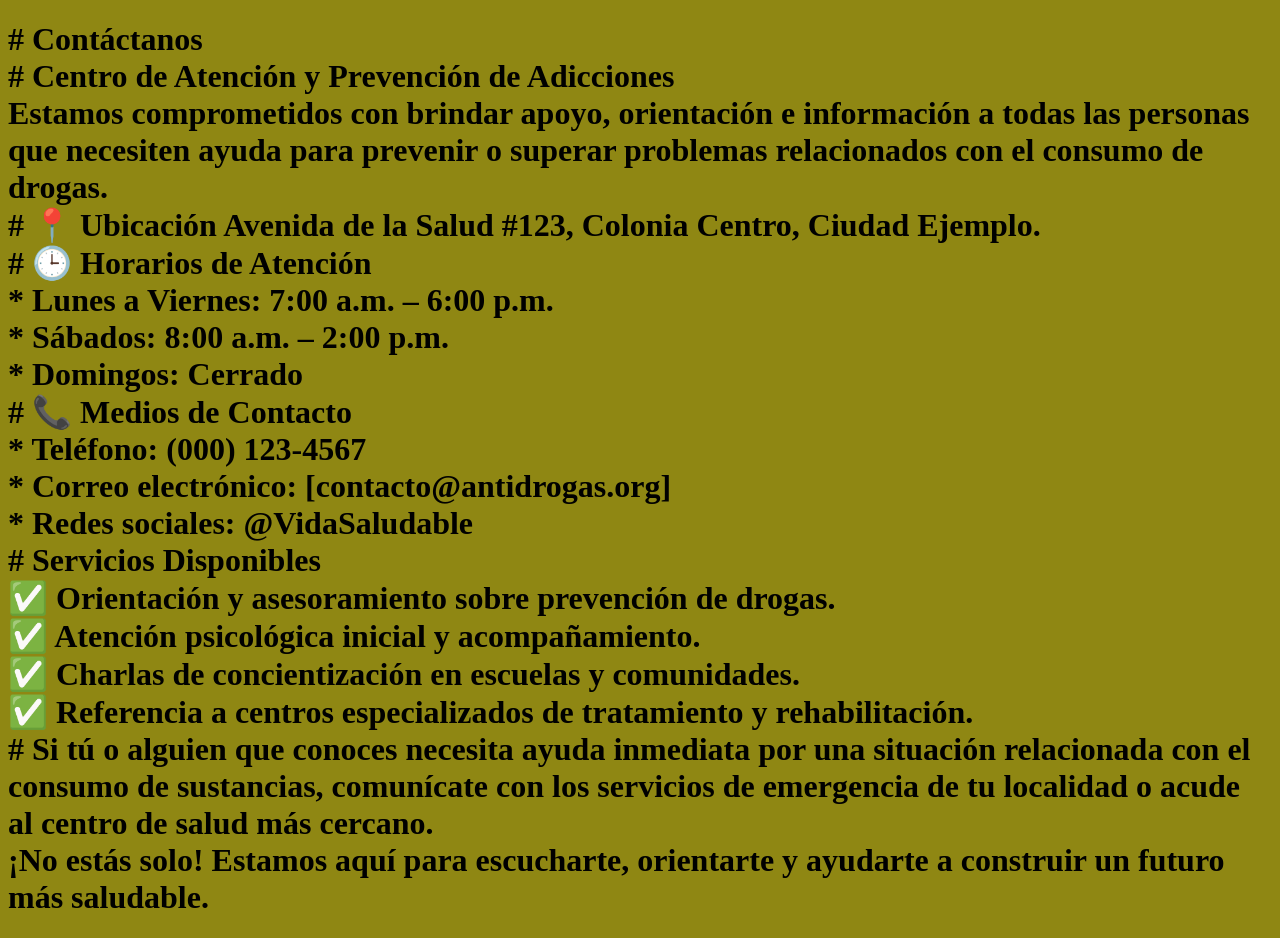
<file: contacto.html>
<!DOCTYPE html>
<html lang="es">
<head>
	<meta charset="utf-8">
	<meta name="viewport" content="width=device-width, initial-scale=1">
	<title>contactanos</title>
</head>
<body bgcolor="#8F8713" background="#456100">
<h1># Contáctanos <br> # Centro de Atención y Prevención de Adicciones <br> Estamos comprometidos con brindar apoyo, orientación e información a todas las personas que necesiten ayuda para prevenir o superar problemas relacionados con el consumo de drogas. <br> # 📍 Ubicación
	Avenida de la Salud #123, Colonia Centro, Ciudad Ejemplo. <br> # 🕒 Horarios de Atención <br> * Lunes a Viernes: 7:00 a.m. – 6:00 p.m. <br> * Sábados: 8:00 a.m. – 2:00 p.m.  <br> * Domingos: Cerrado <br> # 📞 Medios de Contacto <br> * Teléfono: (000) 123-4567 <br> * Correo electrónico: [contacto@antidrogas.org] <br> * Redes sociales: @VidaSaludable <br> # Servicios Disponibles <br> ✅ Orientación y asesoramiento sobre prevención de drogas. <br> ✅ Atención psicológica inicial y acompañamiento. <br> ✅ Charlas de concientización en escuelas y comunidades. <br> ✅ Referencia a centros especializados de tratamiento y rehabilitación. <br> # Si tú o alguien que conoces necesita ayuda inmediata por una situación relacionada con el consumo de sustancias, comunícate con los servicios de emergencia de tu localidad o acude al centro de salud más cercano. <br> ¡No estás solo! Estamos aquí para escucharte, orientarte y ayudarte a construir un futuro más saludable.</h1>
</body>
</html>
</file>
